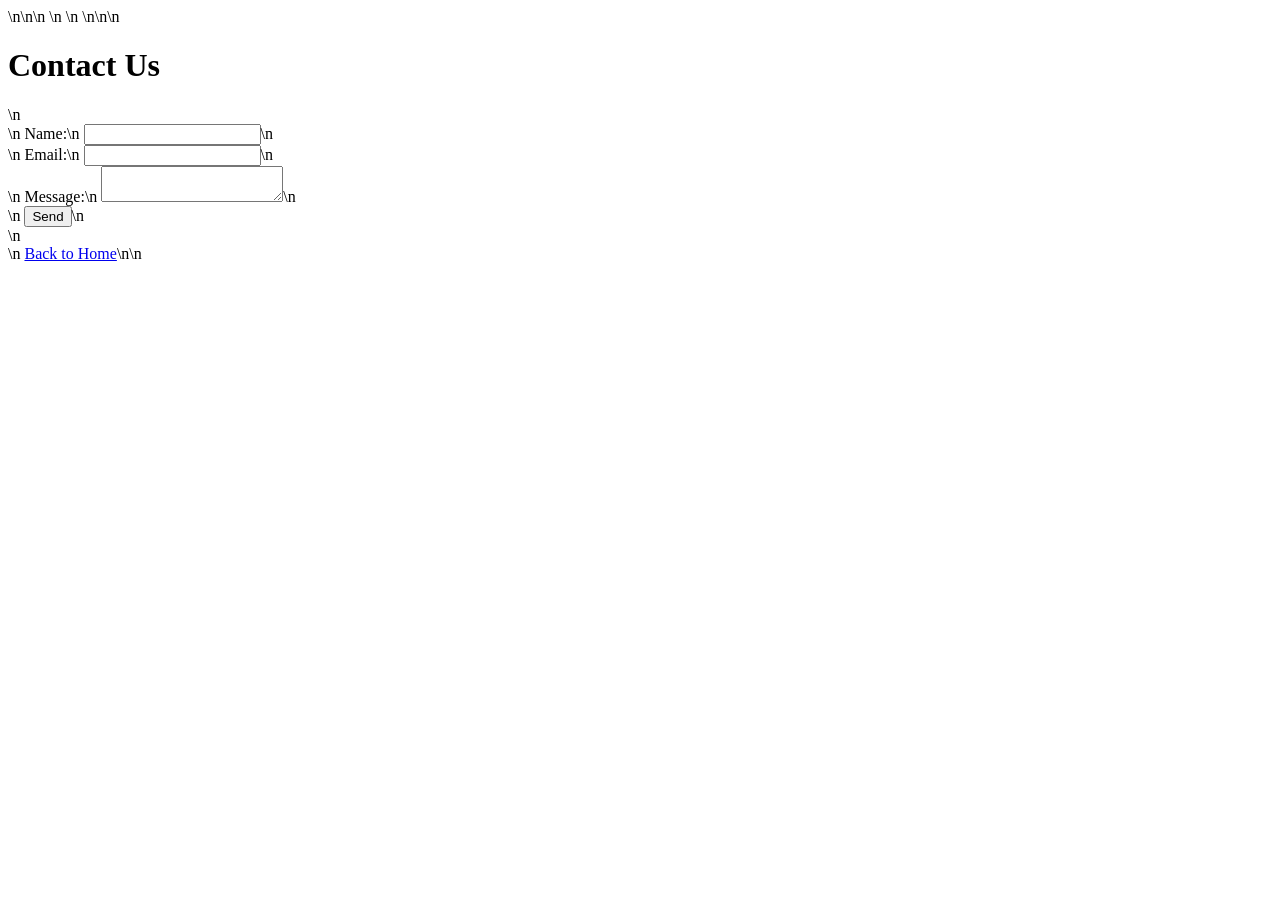
<file: contato.html>
<!DOCTYPE html>\n<html lang="en">\n<head>\n    <meta charset="UTF-8">\n    <meta name="viewport" content="width=device-width, initial-scale=1.0">\n    <title>Contact Page</title>\n</head>\n<body>\n    <h1>Contact Us</h1>\n    <form action="#" method="post">\n        <label for="name">Name:</label>\n        <input type="text" id="name" name="name" required>\n        <br>\n        <label for="email">Email:</label>\n        <input type="email" id="email" name="email" required>\n        <br>\n        <label for="message">Message:</label>\n        <textarea id="message" name="message" required></textarea>\n        <br>\n        <input type="submit" value="Send">\n    </form>\n    <br>\n    <a href="index.html">Back to Home</a>\n</body>\n</html>
</file>
